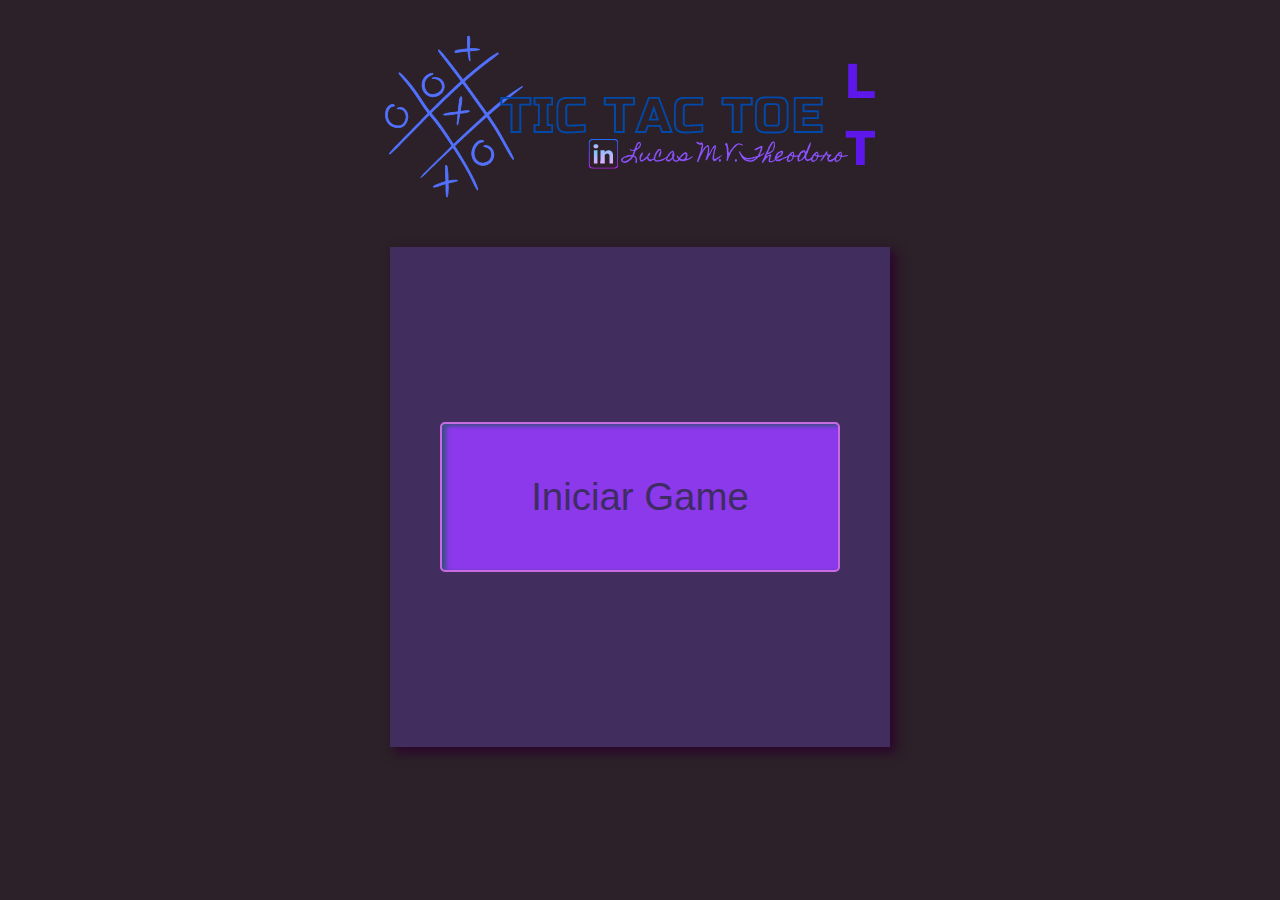
<file: javascript/index.html>
<!DOCTYPE html>
<html lang="pt-BR">
<head>
    <meta charset="UTF-8">
    <meta http-equiv="X-UA-Compatible" content="IE=edge">
    <meta name="viewport" content="width=device-width, initial-scale=1.0">
    <link rel="stylesheet" type="text/css" href="./main.css"> 
    <title>Tic Tac Toe - Lucas Theodoro</title>
</head>

<body>

  <header>
    <a target="blank" href="https://www.linkedin.com/in/lucastheodoro/"><img src="./img/Jogo da Vel (510 px × 240 px).png"></a>
  </header>

  <section id="game-container">
    <button id="start-game-button"type="submit" onclick="game.startGame()">Iniciar Game</button>
  </section>

  <!-- Links JavaScript -->
  <script type="text/javascript" src="./main.js"></script>
  <!-- FIM -->

</body>
</html>
</file>
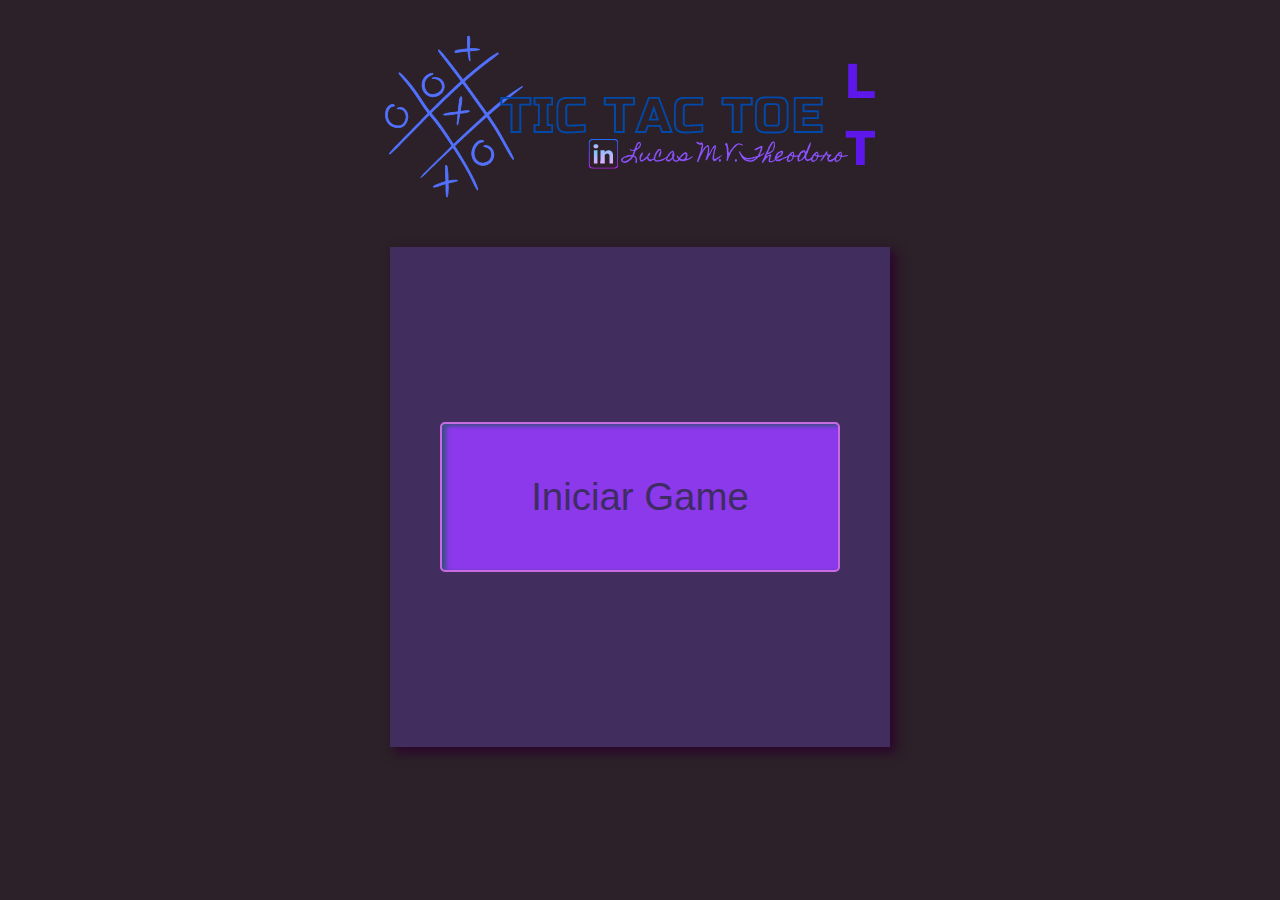
<file: tictactoe/index.html>
<!DOCTYPE html>
<html lang="pt-BR">
<head>
    <meta charset="UTF-8">
    <meta http-equiv="X-UA-Compatible" content="IE=edge">
    <meta name="viewport" content="width=device-width, initial-scale=1.0">
    <link rel="stylesheet" type="text/css" href="./style.css"> 
    <title>Tic Tac Toe - Lucas Theodoro</title>
</head>

<body>

  <header>
    <a target="blank" href="https://www.linkedin.com/in/lucastheodoro/"><img src="./img/Jogo da Vel (510 px × 240 px).png"></a>
  </header>

  <section id="game-container">
    <button id="start-game-button"type="submit" onclick="game.startGame()">Iniciar Game</button>
  </section>

  <!-- Links JavaScript -->
  <script type="text/javascript" src="./main.js"></script>
  <!-- FIM -->

</body>
</html>
</file>
<file: javascript/main.css>
@import url("https://fonts.googleapis.com/css?family=Source+Sans+Pro");

body {
    margin: 0;
    display: flex;
    flex-direction: column;
    align-items: center;
    color: white;
    font-size: 1.6rem;
    background-color: rgb(44, 33, 40);
}

section#game-container{
    width: 500px;
    height: 500px;
    background: rgb(65, 46, 95);
    display: grid;
    /* grid-template: repeat(3, 1fr) / repeat(3, 1fr); inserted trough JS startGame()*/
    box-shadow: 5px 5px 10px 1px #2b062b;
}
  
div{
    border: 4px solid #100e36;
    font: 200% sans-serif;
    display: flex;
    justify-content: center;
    align-items: center;
}

button#start-game-button{
    margin-left: 10%;
    margin-top: 35%;
    width: 80%;
    height: 30%;
    font: 150% sans-serif;
    background: #8c38eb;
    color: rgb(61, 45, 99);
    box-shadow: inset 4px 2px 4px #35517F;
    padding: 15px;
    border: 2px solid #C86BE3;
    border-radius: 5px;
}

button#start-game-button:hover{
    color: white;
    background: #730bec url(./img/pixel_qwmcwc.png);
    background-size: 100%;
    border: 2px solid pink;
    transition-delay: .8s;
    animation: animation .8s steps(8) forwards; 
    box-shadow: 1px 1px 4px pink;
}

@keyframes animation{
    0%{
        background-position-y: 0;
    }
    100%{
        background-position-y: -1048px;
    }
}
</file>
<file: tictactoe/style.css>
@import url("https://fonts.googleapis.com/css?family=Source+Sans+Pro");

body {
    margin: 0;
    display: flex;
    flex-direction: column;
    align-items: center;
    color: white;
    font-size: 1.6rem;
    background-color: rgb(44, 33, 40);
}

section#game-container{
    width: 500px;
    height: 500px;
    background: rgb(65, 46, 95);
    display: grid;
    /* grid-template: repeat(3, 1fr) / repeat(3, 1fr); inserted trough JS startGame()*/
    box-shadow: 5px 5px 10px 1px #2b062b;
}
  
div{
    border: 4px solid #100e36;
    font: 200% sans-serif;
    display: flex;
    justify-content: center;
    align-items: center;
}

button#start-game-button{
    margin-left: 10%;
    margin-top: 35%;
    width: 80%;
    height: 30%;
    font: 150% sans-serif;
    background: #8c38eb;
    color: rgb(61, 45, 99);
    box-shadow: inset 4px 2px 4px #35517F;
    padding: 15px;
    border: 2px solid #C86BE3;
    border-radius: 5px;
}

button#start-game-button:hover{
    color: white;
    background: #730bec url(./img/pixel_qwmcwc.png);
    background-size: 100%;
    border: 2px solid pink;
    transition-delay: .8s;
    animation: animation .8s steps(8) forwards; 
    box-shadow: 1px 1px 4px pink;
}

@keyframes animation{
    0%{
        background-position-y: 0;
    }
    100%{
        background-position-y: -1048px;
    }
}
</file>
